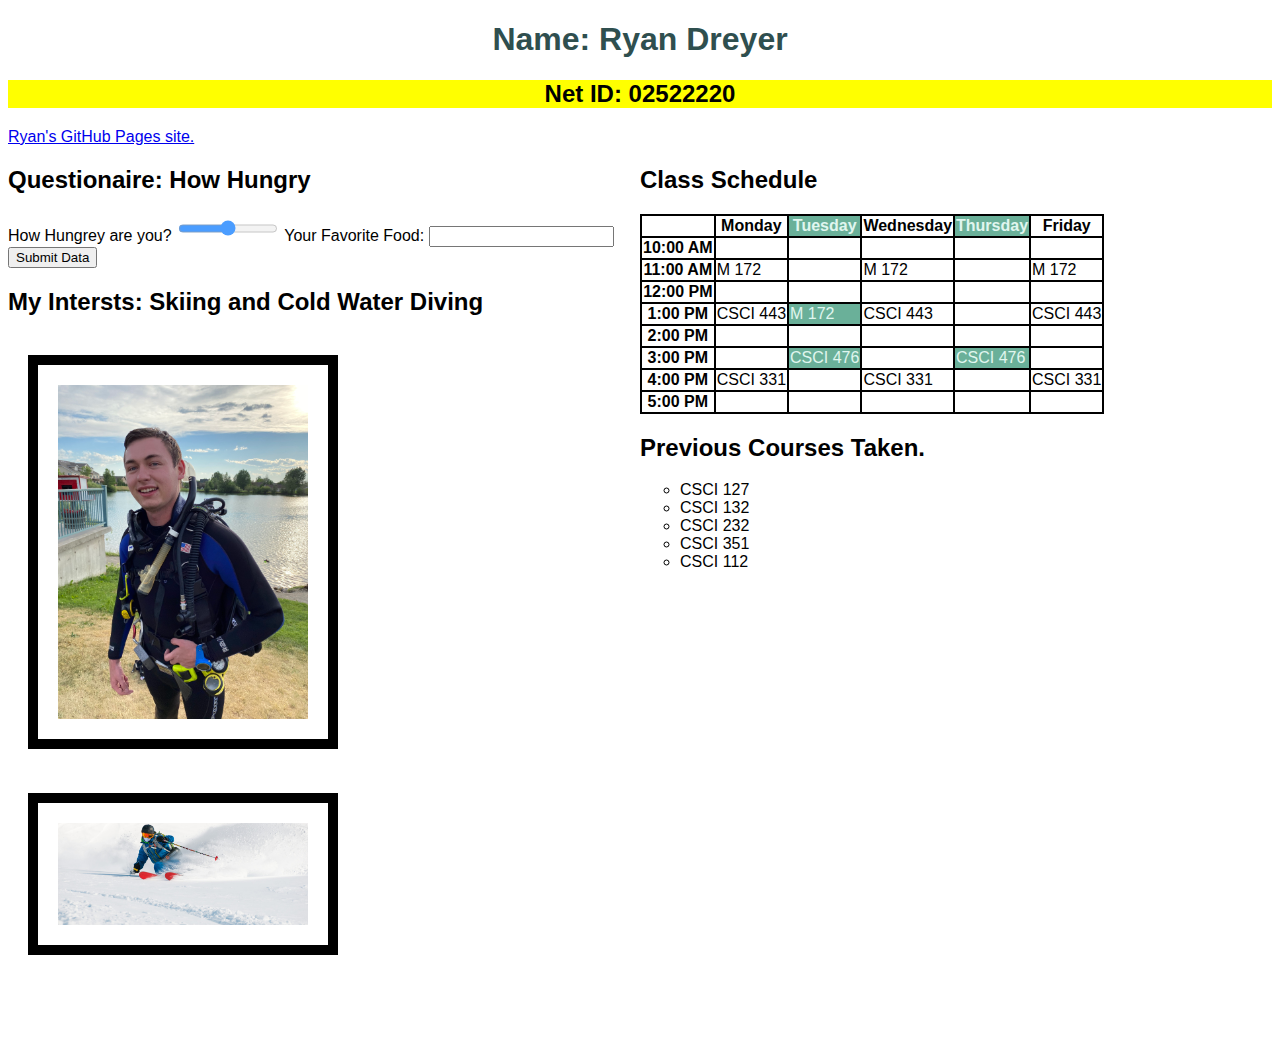
<file: index.html>
<!DOCTYPE html>
<html lang="en">
   
<head>
    <meta charset="UTF-8">
    <meta http-equiv="X-UA-Compatible" content="IE=edge">
    <meta name="viewport" content="width=device-width, initial-scale=1.0">
    <title></title>
    <style>
        ol.sClasses{
        list-style-type: circle;
   }
</style>
<link href="styles/style.css" rel="stylesheet" />
</head>

<body>
    <h1>Name: Ryan Dreyer</h1>
    <h2 class="netid">Net ID: 02522220</h2>
    
    <a href = "https://ryguy2000.github.io/">Ryan's GitHub Pages site.</a>
<dev class="Container">
<dev class="right">
    <h2>Questionaire: How Hungry</h2>
    <form action="https://www.cs.montana.edu/users/h48c334/form-viewer.php" method="GET">
        <label for="slider">How Hungrey are you?</label>
        <input type="range" min="1" max="100" value="50" class="slider" id="slider"name="Hunger%">
        <label for="Yff">Your Favorite Food:</label>
        <input type="text" id="Yff" name="Your Favorite Food">
        <input type="submit" value="Submit Data">
    </form>
    <h2>My Intersts: Skiing and Cold Water Diving</h2>
    <a href = "https://en.wikipedia.org/wiki/Scuba_diving"> 
        <img src="Images\scuba pic.JPEG"/> 
    </a>
    <a href = "https://en.wikipedia.org/wiki/Skiing"> 
        <img src="Images\Skier.jpg"/> 
    </a>
</dev>
    <div class = "right">
    <h2>
        Class Schedule
    </h2>

    <table>
        <tr>
            <th></th>
            <th>Monday</th>
            <th class="even">Tuesday</th>
            <th >Wednesday</th>
            <th class="even">Thursday</th>
            <th>Friday</th>
        </tr>
        <tr>
            <th>10:00 AM</th>
            <td></td>
            <td></td>
            <td></td>
            <td></td>
            <td></td>
        </tr>
        <tr>
            <th>11:00 AM</th>
            <td>M 172</td>
            <td></td>
            <td>M 172</td>
            <td></td>
            <td>M 172</td>
        </tr>
        <tr>
            <th>12:00 PM</th>
            <td></td>
            <td></td>
            <td></td>
            <td></td>
            <td></td>
        </tr>
        <tr>
            <th>1:00 PM</th>
            <td>CSCI 443</td>
            <td class="even">M 172</td>
            <td>CSCI 443</td>
            <td></td>
            <td>CSCI 443</td>
        </tr>
        <tr>
            <th>2:00 PM</th>
            <td></td>
            <td></td>
            <td></td>
            <td></td>
            <td></td>
        </tr>
        <tr>
            <th>3:00 PM</th>
            <td></td>
            <td class="even">CSCI 476</td>
            <td></td>
            <td class="even">CSCI 476</td>
            <td></td>
        </tr>
        <tr>
            <th>4:00 PM</th>
            <td>CSCI 331</td>
            <td></td>
            <td>CSCI 331</td>
            <td></td>
            <td>CSCI 331</td>
        </tr>
        <tr>
            <th>5:00 PM</th>
            <td></td>
            <td></td>
            <td></td>
            <td></td>
            <td></td>
        </tr>
    </table>
    <h2>
        Previous Courses Taken.
    </h2>

    <ol class ="sClasses">
        <li>CSCI 127</li>
        <li>CSCI 132</li> 
        <li>CSCI 232</li> 
        <li>CSCI 351</li>
        <li>CSCI 112</li>
    </ol>
</dev>
</dev>
</body>
</html>
</file>
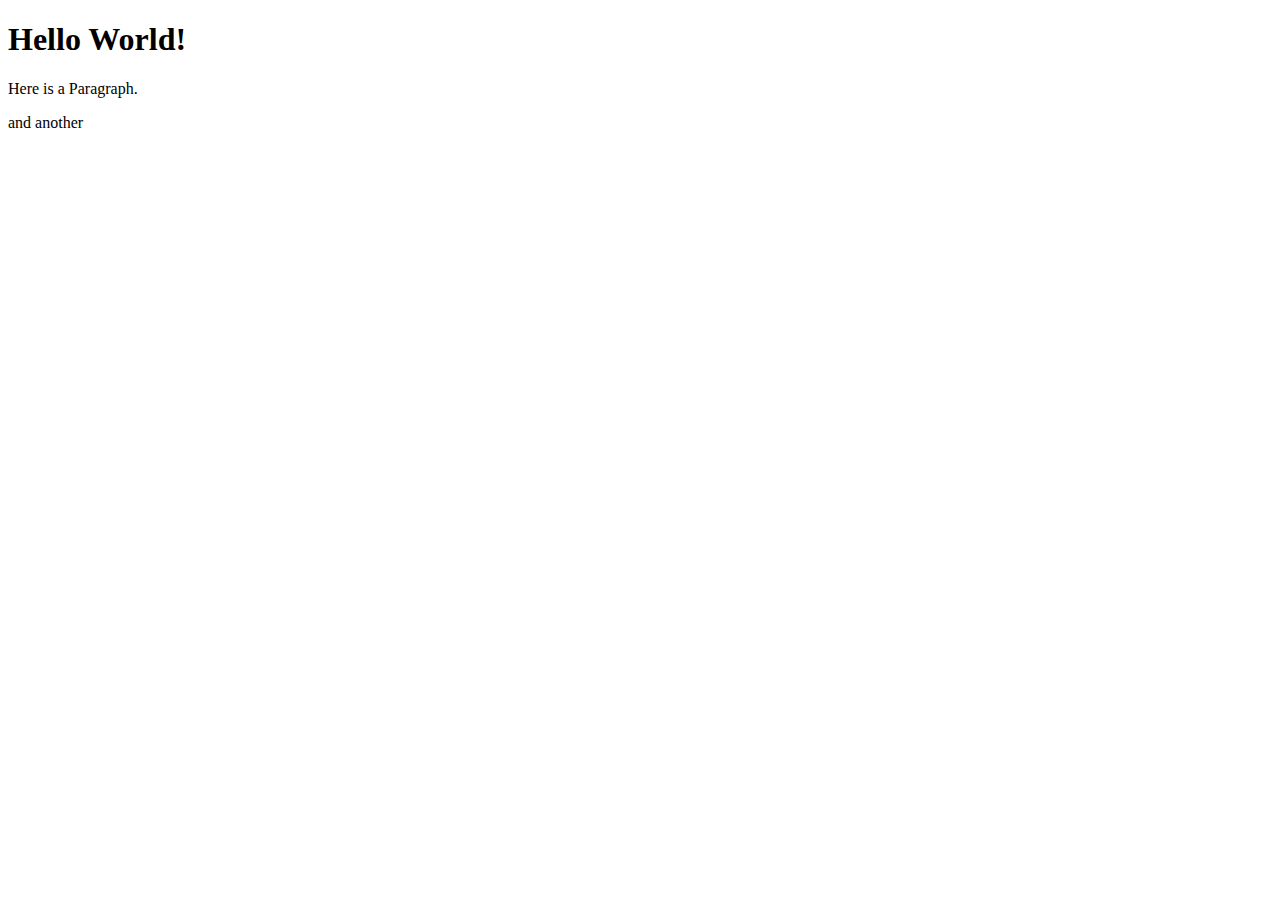
<file: Demo.html>
<!DOCTYPE html>
<html lang="en">
<head>
    <title>Demo</title>
</head>
<body>
    <h1>
        Hello World!
    </h1>

    <p>
        Here is a Paragraph.
    </p>

    <p>
        and another
    </p>

</body>
</html>
</file>
<file: styles/style.css>
html{
    font-family: Arial, Helvetica, sans-serif;
}
h1{
    color: darkslategray;
    text-align: center;
}
.netid{
   background-color: yellow;
   text-align: center;
}
table{
    border-collapse: collapse;
    
}
th , td{
    border-bottom: 2px solid black;
    border-left: 2px solid black;
    border-right: 2px solid black;
    border-top: 2px solid black;
}

.even{
    
    background-color:#6ab099;
    color: #e0f6ef;
}


img{
    width: 250px;
    border: 10px solid black;
    margin: 20px;
    padding: 20px;
}
img:hover{
    background-color: lightblue;
}



.right{
    width: 50vw;
    
}

.left{

    width:50vw;

}
.Container{
    min-height: 100vh;
    display: flex;
}


.slider{
  width: 100px;
  height: 25px; 
  background: grey; 
  outline: none; 
  opacity: 0.7; /* Set transparency (for mouse-over effects on hover) */
  -webkit-transition: .2s; /* 0.2 seconds transition on hover */
  transition: opacity .2s;
}
</file>
